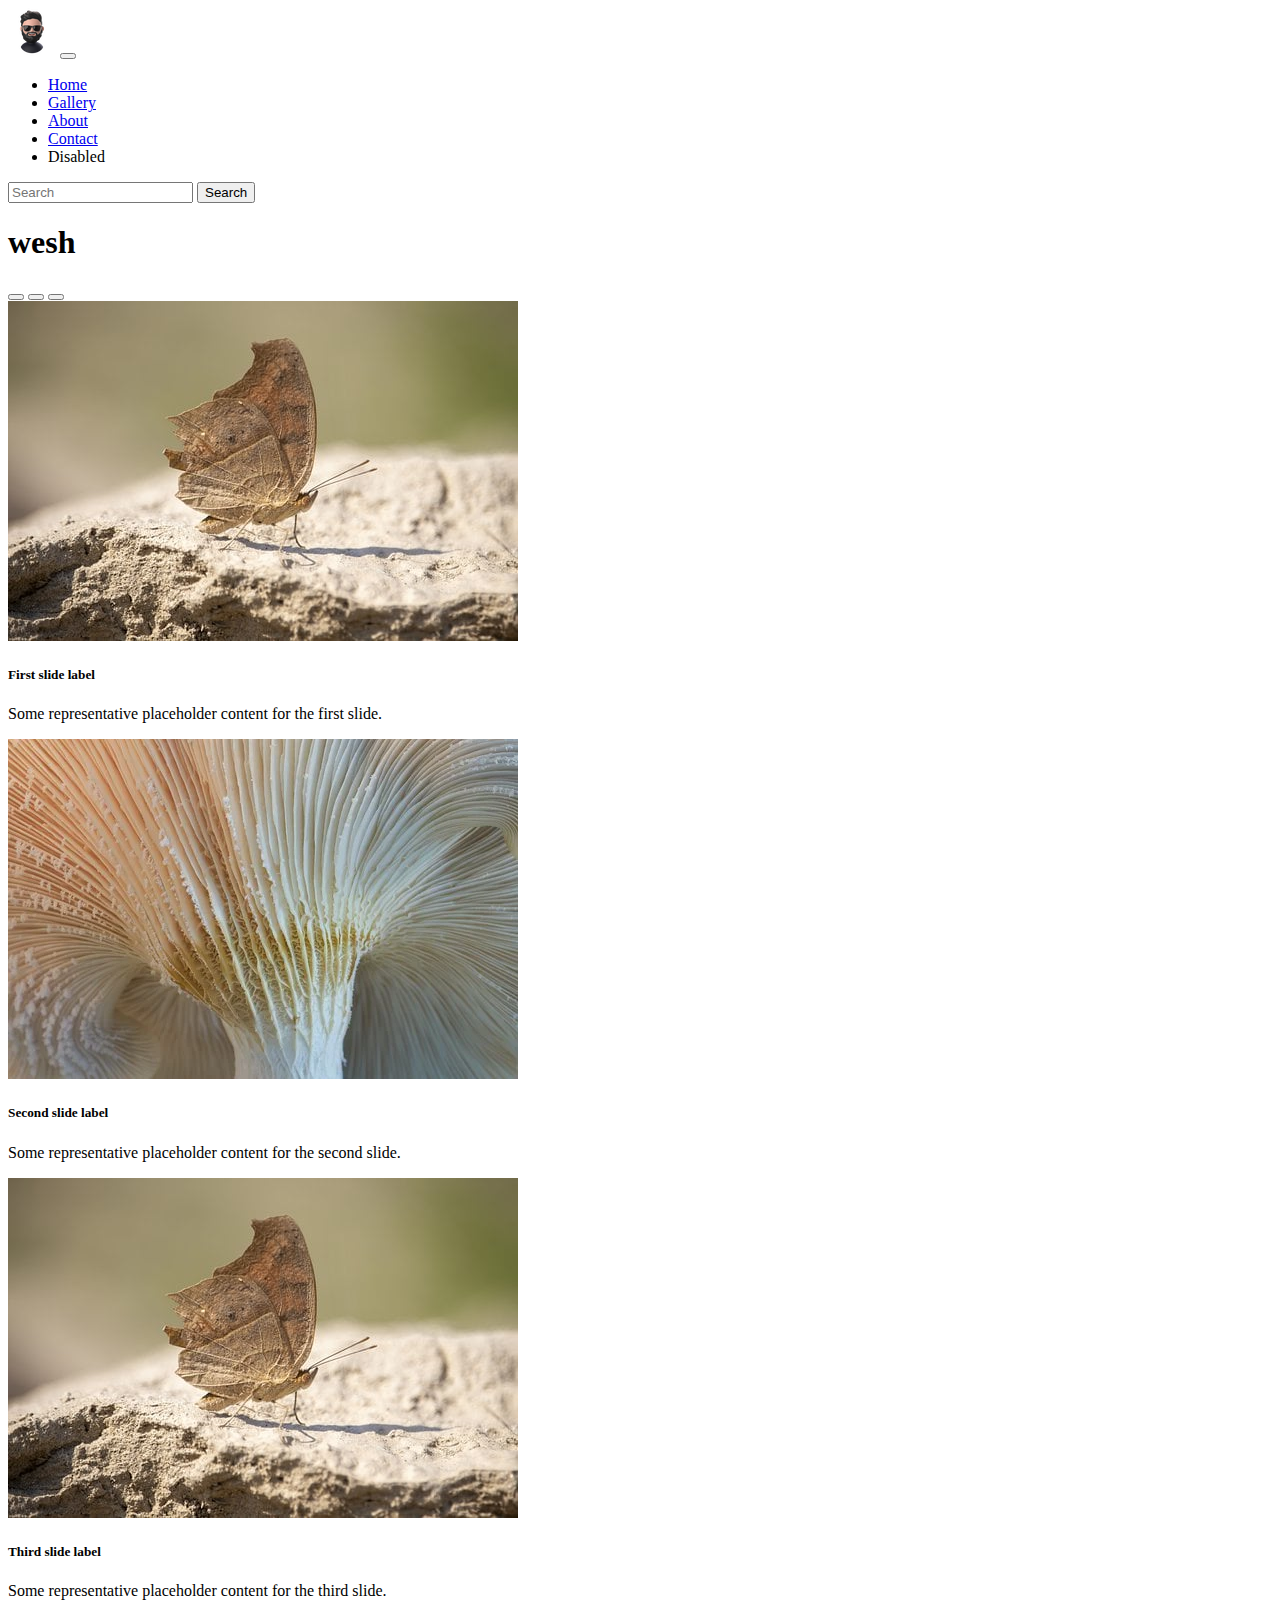
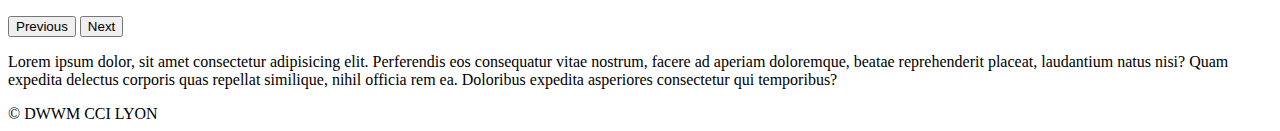
<file: index.html>
<!DOCTYPE html>
<html lang="en">
<head>
    <meta charset="UTF-8">
    <meta http-equiv="X-UA-Compatible" content="IE=edge">
    <meta name="viewport" content="width=device-width, initial-scale=1.0">
    <title>Bootstrap</title>
    <link href="https://cdn.jsdelivr.net/npm/bootstrap@5.3.0-alpha3/dist/css/bootstrap.min.css" rel="stylesheet" integrity="sha384-KK94CHFLLe+nY2dmCWGMq91rCGa5gtU4mk92HdvYe+M/SXH301p5ILy+dN9+nJOZ" crossorigin="anonymous">
    <link rel="stylesheet" href="custom.css">

</head>
<body>
    <nav class="navbar navbar-expand-lg bg-body-tertiary" class="navbar bg-dark" data-bs-theme="dark">
        <div class="container-fluid">
          <a class="navbar-brand" href="index.html"><img src="assets\9375592_avatars_accounts_man_male_people_icon.png" alt=""></a>
          <button class="navbar-toggler" type="button" data-bs-toggle="collapse" data-bs-target="#navbarSupportedContent" aria-controls="navbarSupportedContent" aria-expanded="false" aria-label="Toggle navigation">
            <span class="navbar-toggler-icon"></span>
          </button>
          <div class="collapse navbar-collapse" id="navbarSupportedContent">
            <ul class="navbar-nav me-auto mb-2 mb-lg-0">
              <li class="nav-item">
                <a class="nav-link active" aria-current="page" href="index.html">Home</a>
              </li>
              <li class="nav-item">
                <a class="nav-link" href="gallery.html">Gallery</a>
              </li>
              <li class="nav-item">
                <a class="nav-link" href="about.html">About</a>
              </li>
              <li class="nav-item">
                <a class="nav-link" href="contact.html">Contact</a>
              </li>
              
              <li class="nav-item">
                <a class="nav-link disabled">Disabled</a>
              </li>
            </ul>
            <form class="d-flex" role="search">
              <input class="form-control me-2" type="search" placeholder="Search" aria-label="Search">
              <button class="btn btn-outline-success" type="submit">Search</button>
            </form>
          </div>
        </div>
    </nav>
    <div class="container-fluid">
        <h1>wesh</h1>
        <div id="carouselExampleCaptions" class="carousel slide">
            <div class="carousel-indicators">
              <button type="button" data-bs-target="#carouselExampleCaptions" data-bs-slide-to="0" class="active" aria-current="true" aria-label="Slide 1"></button>
              <button type="button" data-bs-target="#carouselExampleCaptions" data-bs-slide-to="1" aria-label="Slide 2"></button>
              <button type="button" data-bs-target="#carouselExampleCaptions" data-bs-slide-to="2" aria-label="Slide 3"></button>
            </div>
            <div class="carousel-inner">
              <div class="carousel-item active">
                <img src="assets/natural-7833800__340.jpg" class="d-block w-100" alt="...">
                <div class="carousel-caption d-none d-md-block">
                  <h5>First slide label</h5>
                  <p>Some representative placeholder content for the first slide.</p>
                </div>
              </div>
              <div class="carousel-item">
                <img src="assets/mushroom-7911587__340.webp" class="d-block w-100" alt="...">
                <div class="carousel-caption d-none d-md-block">
                  <h5>Second slide label</h5>
                  <p>Some representative placeholder content for the second slide.</p>
                </div>
              </div>
              <div class="carousel-item">
                <img src="assets/natural-7833800__340.jpg" class="d-block w-100" alt="...">
                <div class="carousel-caption d-none d-md-block">
                  <h5>Third slide label</h5>
                  <p>Some representative placeholder content for the third slide.</p>
                </div>
              </div>
            </div>
            <button class="carousel-control-prev" type="button" data-bs-target="#carouselExampleCaptions" data-bs-slide="prev">
              <span class="carousel-control-prev-icon" aria-hidden="true"></span>
              <span class="visually-hidden">Previous</span>
            </button>
            <button class="carousel-control-next" type="button" data-bs-target="#carouselExampleCaptions" data-bs-slide="next">
              <span class="carousel-control-next-icon" aria-hidden="true"></span>
              <span class="visually-hidden">Next</span>
            </button>
          </div>
        <p>Lorem ipsum dolor, sit amet consectetur adipisicing elit. Perferendis eos consequatur vitae nostrum, facere ad aperiam doloremque, beatae reprehenderit placeat, laudantium natus nisi? Quam expedita delectus corporis quas repellat similique, nihil officia rem ea. Doloribus expedita asperiores consectetur qui temporibus?</p>
    </div>
    <footer class="bg-dark text-white p-3 text-center">
        &copy; DWWM CCI LYON
    </footer>
    <script src="https://cdn.jsdelivr.net/npm/bootstrap@5.3.0-alpha3/dist/js/bootstrap.bundle.min.js" integrity="sha384-ENjdO4Dr2bkBIFxQpeoTz1HIcje39Wm4jDKdf19U8gI4ddQ3GYNS7NTKfAdVQSZe" crossorigin="anonymous"></script>
</body>
</html>
</file>
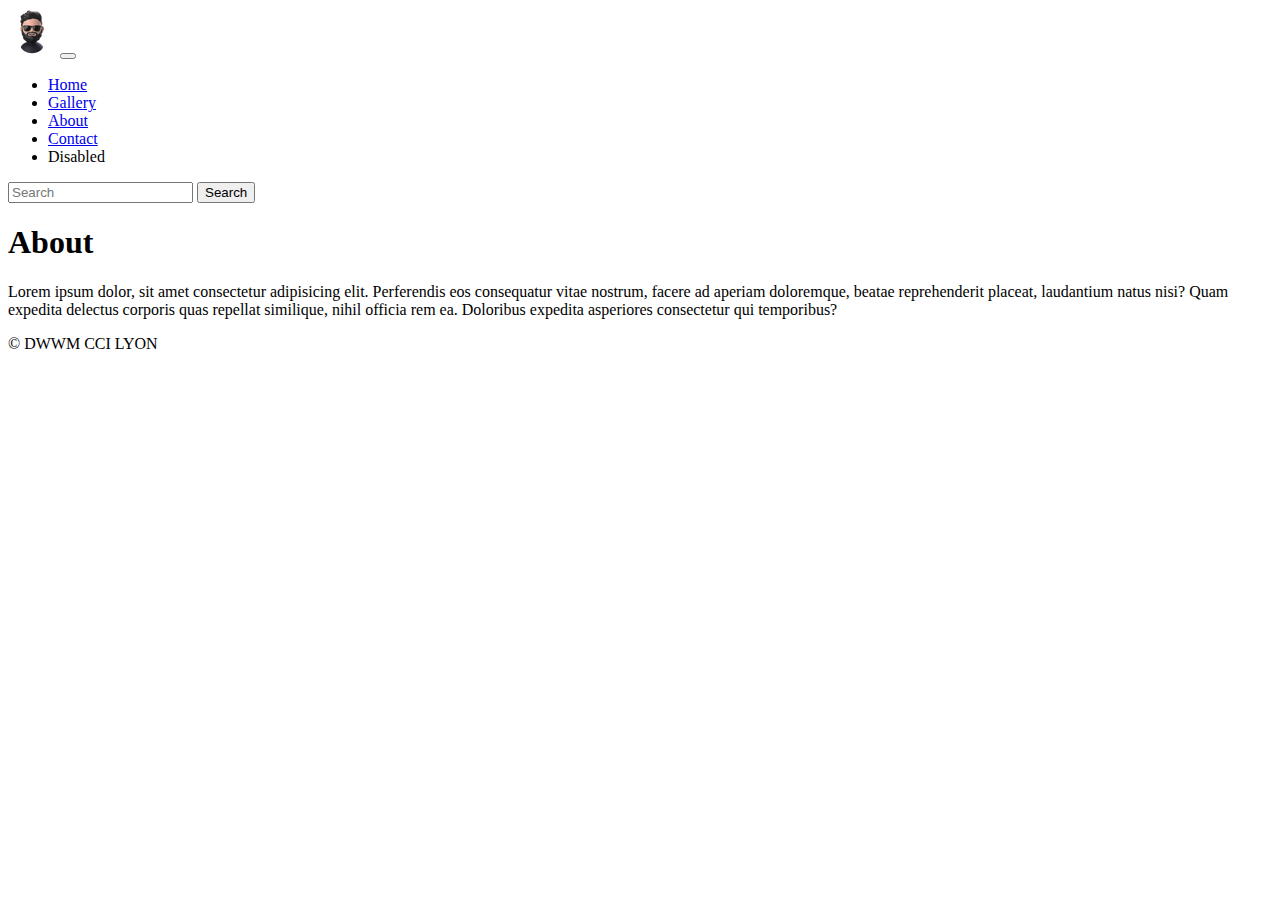
<file: about.html>
<!DOCTYPE html>
<html lang="en">
<head>
    <meta charset="UTF-8">
    <meta http-equiv="X-UA-Compatible" content="IE=edge">
    <meta name="viewport" content="width=device-width, initial-scale=1.0">
    <title>Bootstrap</title>
    <link href="https://cdn.jsdelivr.net/npm/bootstrap@5.3.0-alpha3/dist/css/bootstrap.min.css" rel="stylesheet" integrity="sha384-KK94CHFLLe+nY2dmCWGMq91rCGa5gtU4mk92HdvYe+M/SXH301p5ILy+dN9+nJOZ" crossorigin="anonymous">
    <link rel="stylesheet" href="custom.css">

</head>
<body>
    <nav class="navbar navbar-expand-lg bg-body-tertiary" class="navbar bg-dark" data-bs-theme="dark">
        <div class="container-fluid">
          <a class="navbar-brand" href="index.html"><img src="assets\9375592_avatars_accounts_man_male_people_icon.png" alt=""></a>
          <button class="navbar-toggler" type="button" data-bs-toggle="collapse" data-bs-target="#navbarSupportedContent" aria-controls="navbarSupportedContent" aria-expanded="false" aria-label="Toggle navigation">
            <span class="navbar-toggler-icon"></span>
          </button>
          <div class="collapse navbar-collapse" id="navbarSupportedContent">
            <ul class="navbar-nav me-auto mb-2 mb-lg-0">
              <li class="nav-item">
                <a class="nav-link" aria-current="page" href="index.html">Home</a>
              </li>
              <li class="nav-item">
                <a class="nav-link" href="gallery.html">Gallery</a>
              </li>
              <li class="nav-item">
                <a class="nav-link active" href="about.html">About</a>
              </li>
              <li class="nav-item">
                <a class="nav-link" href="contact.html">Contact</a>
              </li>
              
              <li class="nav-item">
                <a class="nav-link disabled">Disabled</a>
              </li>
            </ul>
            <form class="d-flex" role="search">
              <input class="form-control me-2" type="search" placeholder="Search" aria-label="Search">
              <button class="btn btn-outline-success" type="submit">Search</button>
            </form>
          </div>
        </div>
    </nav>
    <div class="container-fluid">
        <h1>About</h1>
        <p>Lorem ipsum dolor, sit amet consectetur adipisicing elit. Perferendis eos consequatur vitae nostrum, facere ad aperiam doloremque, beatae reprehenderit placeat, laudantium natus nisi? Quam expedita delectus corporis quas repellat similique, nihil officia rem ea. Doloribus expedita asperiores consectetur qui temporibus?</p>
    </div>
    <footer class="bg-dark text-white p-3 text-center">
        &copy; DWWM CCI LYON
    </footer>
    <script src="https://cdn.jsdelivr.net/npm/bootstrap@5.3.0-alpha3/dist/js/bootstrap.bundle.min.js" integrity="sha384-ENjdO4Dr2bkBIFxQpeoTz1HIcje39Wm4jDKdf19U8gI4ddQ3GYNS7NTKfAdVQSZe" crossorigin="anonymous"></script>
</body>
</html>
</file>
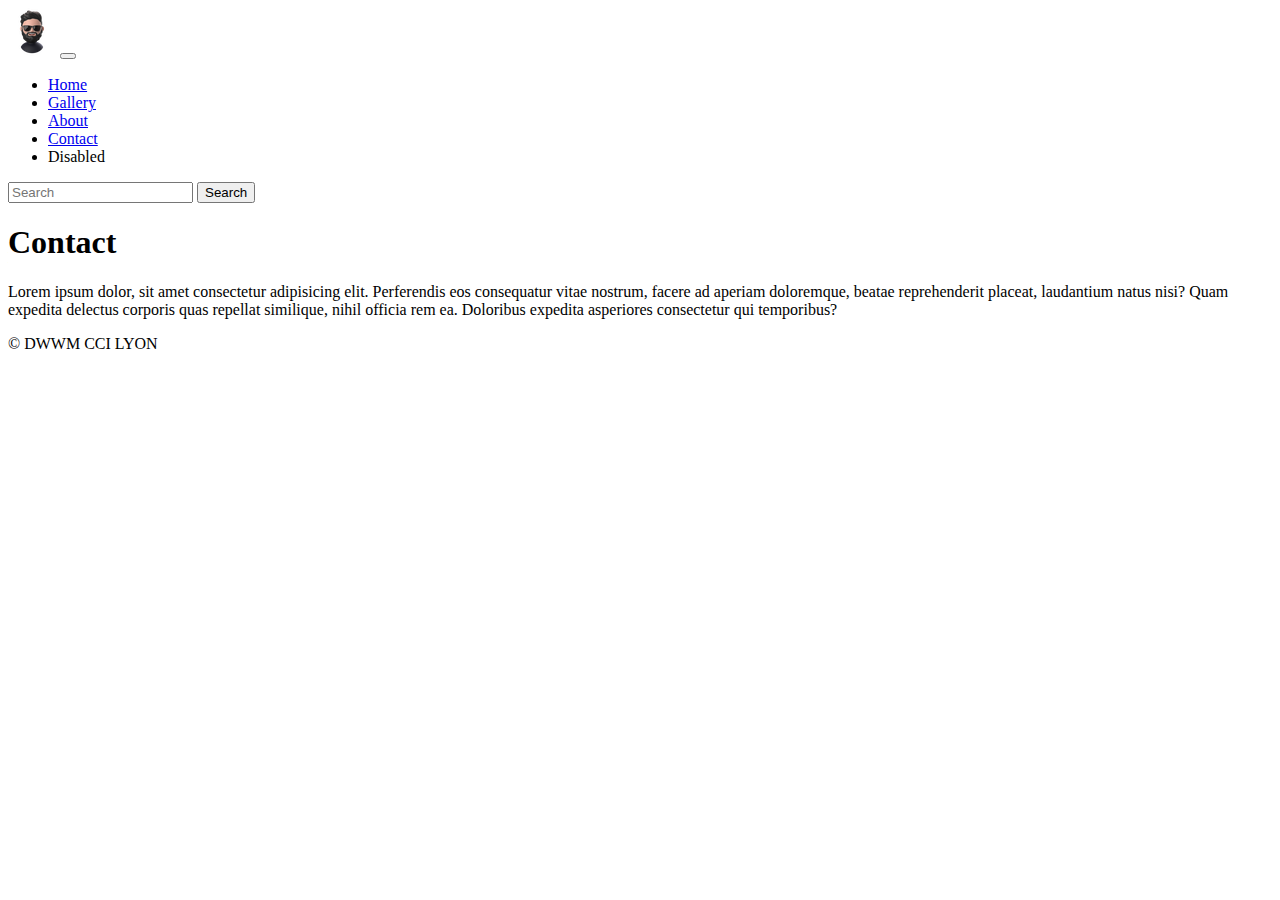
<file: contact.html>
<!DOCTYPE html>
<html lang="en">
<head>
    <meta charset="UTF-8">
    <meta http-equiv="X-UA-Compatible" content="IE=edge">
    <meta name="viewport" content="width=device-width, initial-scale=1.0">
    <title>Bootstrap</title>
    <link href="https://cdn.jsdelivr.net/npm/bootstrap@5.3.0-alpha3/dist/css/bootstrap.min.css" rel="stylesheet" integrity="sha384-KK94CHFLLe+nY2dmCWGMq91rCGa5gtU4mk92HdvYe+M/SXH301p5ILy+dN9+nJOZ" crossorigin="anonymous">
    <link rel="stylesheet" href="custom.css">

</head>
<body>
    <nav class="navbar navbar-expand-lg bg-body-tertiary" class="navbar bg-dark" data-bs-theme="dark">
        <div class="container-fluid">
          <a class="navbar-brand" href="index.html"><img src="assets\9375592_avatars_accounts_man_male_people_icon.png" alt=""></a>
          <button class="navbar-toggler" type="button" data-bs-toggle="collapse" data-bs-target="#navbarSupportedContent" aria-controls="navbarSupportedContent" aria-expanded="false" aria-label="Toggle navigation">
            <span class="navbar-toggler-icon"></span>
          </button>
          <div class="collapse navbar-collapse" id="navbarSupportedContent">
            <ul class="navbar-nav me-auto mb-2 mb-lg-0">
              <li class="nav-item">
                <a class="nav-link" aria-current="page" href="index.html">Home</a>
              </li>
              <li class="nav-item">
                <a class="nav-link" href="gallery.html">Gallery</a>
              </li>
              <li class="nav-item">
                <a class="nav-link" href="about.html">About</a>
              </li>
              <li class="nav-item">
                <a class="nav-link active" href="contact.html">Contact</a>
              </li>
              
              <li class="nav-item">
                <a class="nav-link disabled">Disabled</a>
              </li>
            </ul>
            <form class="d-flex" role="search">
              <input class="form-control me-2" type="search" placeholder="Search" aria-label="Search">
              <button class="btn btn-outline-success" type="submit">Search</button>
            </form>
          </div>
        </div>
    </nav>
    <div class="container-fluid">
        <h1>Contact</h1>
        <p>Lorem ipsum dolor, sit amet consectetur adipisicing elit. Perferendis eos consequatur vitae nostrum, facere ad aperiam doloremque, beatae reprehenderit placeat, laudantium natus nisi? Quam expedita delectus corporis quas repellat similique, nihil officia rem ea. Doloribus expedita asperiores consectetur qui temporibus?</p>
    </div>
    <footer class="bg-dark text-white p-3 text-center">
        &copy; DWWM CCI LYON
    </footer>
    <script src="https://cdn.jsdelivr.net/npm/bootstrap@5.3.0-alpha3/dist/js/bootstrap.bundle.min.js" integrity="sha384-ENjdO4Dr2bkBIFxQpeoTz1HIcje39Wm4jDKdf19U8gI4ddQ3GYNS7NTKfAdVQSZe" crossorigin="anonymous"></script>
</body>
</html>
</file>
<file: custom.css>
.d-block{
    height: auto;
    width: auto;
}
</file>
